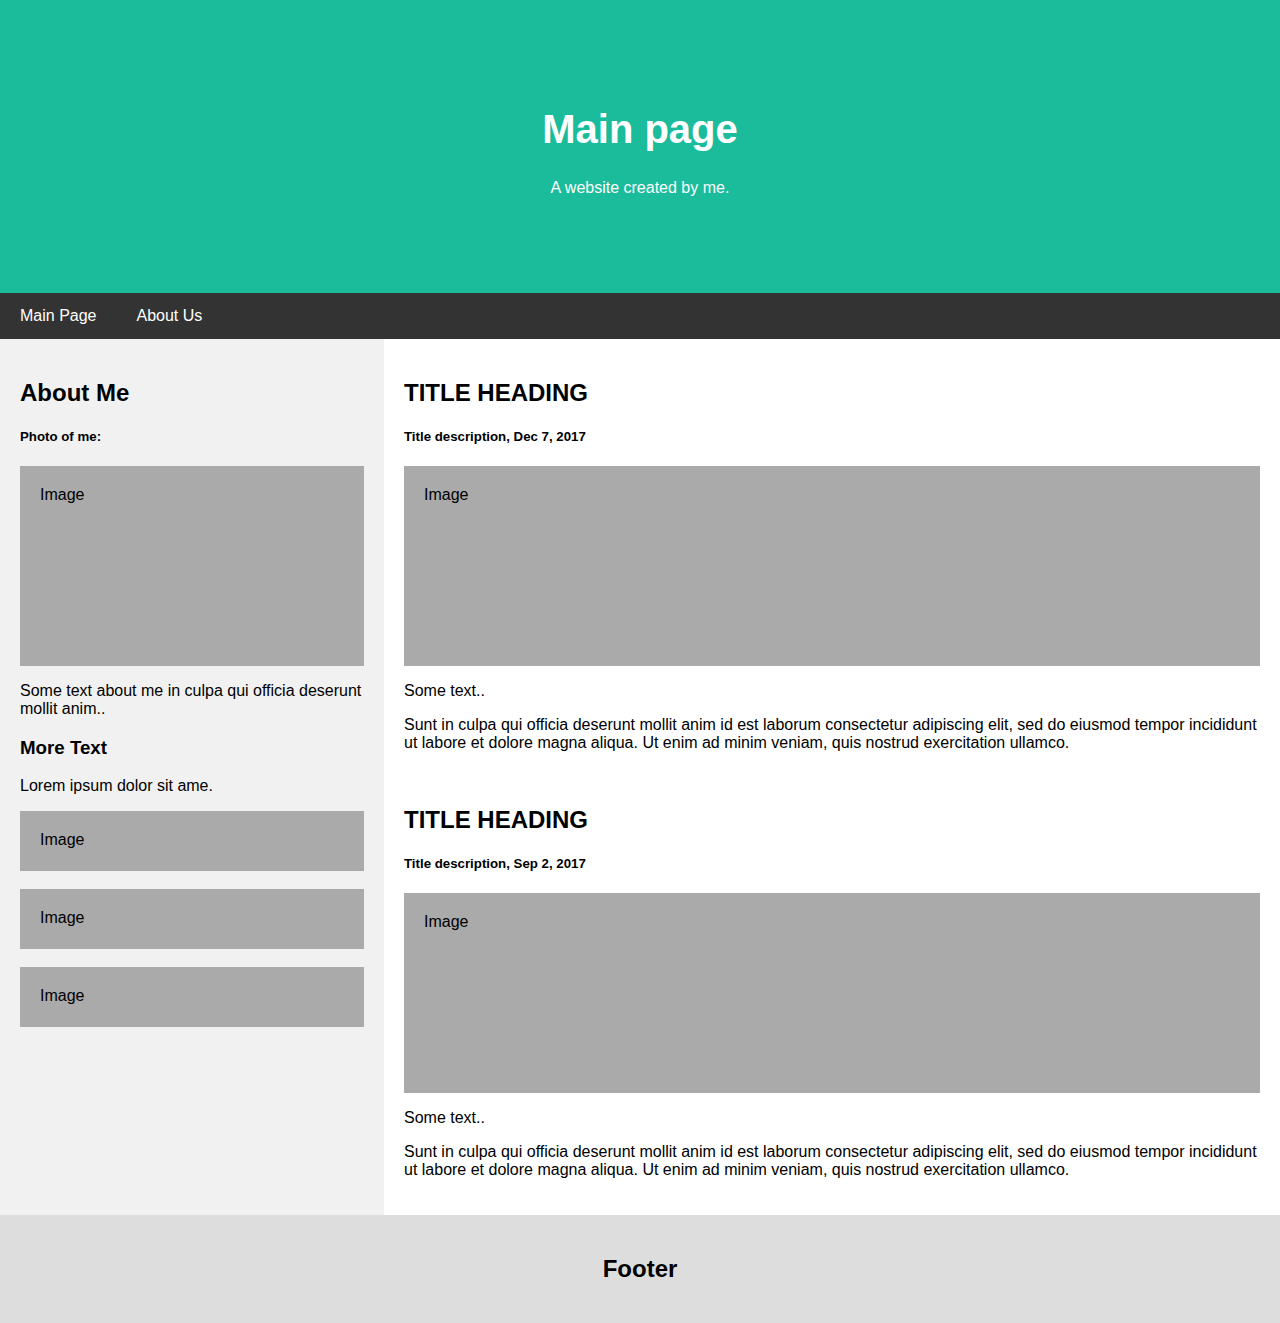
<file: index/index.html>
<!DOCTYPE html>
<html lang="en">
<head>
<title>Corporate website</title>
<meta charset="UTF-8">
<meta name="viewport" content="width=device-width, initial-scale=1">
<link rel="stylesheet" href="index.css">
</head>
<body>

<div class="header">
  <h1>Main page</h1>
  <p>A website created by me.</p>
</div>

<div class="navbar">
  <a href="#">Main Page</a>
  <a href="../about.html">About Us</a>
</div>

<div class="row">
  <div class="side">
    <h2>About Me</h2>
    <h5>Photo of me:</h5>
    <div class="fakeimg" style="height:200px;">Image</div>
    <p>Some text about me in culpa qui officia deserunt mollit anim..</p>
    <h3>More Text</h3>
    <p>Lorem ipsum dolor sit ame.</p>
    <div class="fakeimg" style="height:60px;">Image</div><br>
    <div class="fakeimg" style="height:60px;">Image</div><br>
    <div class="fakeimg" style="height:60px;">Image</div>
  </div>
  <div class="main">
    <h2>TITLE HEADING</h2>
    <h5>Title description, Dec 7, 2017</h5>
    <div class="fakeimg" style="height:200px;">Image</div>
    <p>Some text..</p>
    <p>Sunt in culpa qui officia deserunt mollit anim id est laborum consectetur adipiscing elit, sed do eiusmod tempor incididunt ut labore et dolore magna aliqua. Ut enim ad minim veniam, quis nostrud exercitation ullamco.</p>
    <br>
    <h2>TITLE HEADING</h2>
    <h5>Title description, Sep 2, 2017</h5>
    <div class="fakeimg" style="height:200px;">Image</div>
    <p>Some text..</p>
    <p>Sunt in culpa qui officia deserunt mollit anim id est laborum consectetur adipiscing elit, sed do eiusmod tempor incididunt ut labore et dolore magna aliqua. Ut enim ad minim veniam, quis nostrud exercitation ullamco.</p>
  </div>
</div>

<div class="footer">
  <h2>Footer</h2>
</div>

</body>
</html>
</file>
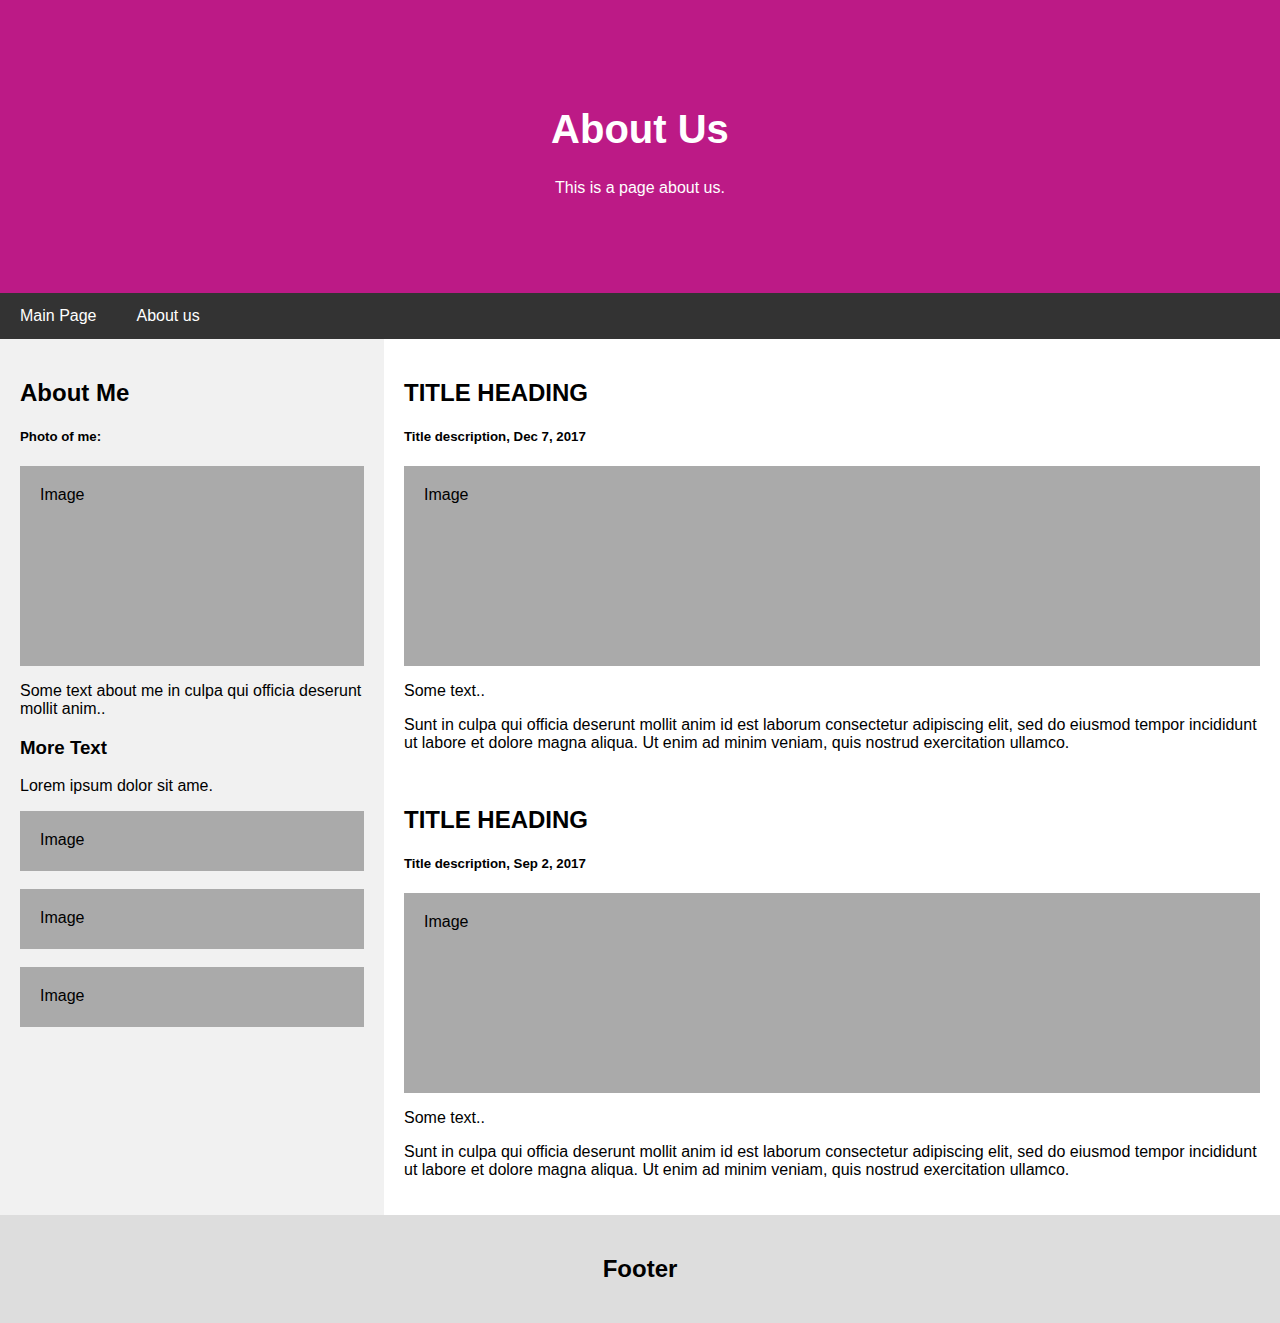
<file: about/about.html>
<!DOCTYPE html>
<html lang="en">
<head>
<title>Corporate Site: About Us</title>
<meta charset="UTF-8">
<meta name="viewport" content="width=device-width, initial-scale=1">
<link rel="stylesheet" href="about.css"/>
<style>
</style>
</head>
<body>

<div class="header">
  <h1>About Us</h1>
  <p>This is a page about us.</p>
</div>

<div class="navbar">
  <a href="../index.html">Main Page</a>
  <a href="#">About us</a>
</div>

<div class="row">
  <div class="side">
    <h2>About Me</h2>
    <h5>Photo of me:</h5>
    <div class="fakeimg" style="height:200px;">Image</div>
    <p>Some text about me in culpa qui officia deserunt mollit anim..</p>
    <h3>More Text</h3>
    <p>Lorem ipsum dolor sit ame.</p>
    <div class="fakeimg" style="height:60px;">Image</div><br>
    <div class="fakeimg" style="height:60px;">Image</div><br>
    <div class="fakeimg" style="height:60px;">Image</div>
  </div>
  <div class="main">
    <h2>TITLE HEADING</h2>
    <h5>Title description, Dec 7, 2017</h5>
    <div class="fakeimg" style="height:200px;">Image</div>
    <p>Some text..</p>
    <p>Sunt in culpa qui officia deserunt mollit anim id est laborum consectetur adipiscing elit, sed do eiusmod tempor incididunt ut labore et dolore magna aliqua. Ut enim ad minim veniam, quis nostrud exercitation ullamco.</p>
    <br>
    <h2>TITLE HEADING</h2>
    <h5>Title description, Sep 2, 2017</h5>
    <div class="fakeimg" style="height:200px;">Image</div>
    <p>Some text..</p>
    <p>Sunt in culpa qui officia deserunt mollit anim id est laborum consectetur adipiscing elit, sed do eiusmod tempor incididunt ut labore et dolore magna aliqua. Ut enim ad minim veniam, quis nostrud exercitation ullamco.</p>
  </div>
</div>

<div class="footer">
  <h2>Footer</h2>
</div>

</body>
</html>
</file>
<file: index/index.css>
* {
  box-sizing: border-box;
}

/* Style the body */
body {
  font-family: Arial, Helvetica, sans-serif;
  margin: 0;
}

/* Header/logo Title */
.header {
  padding: 80px;
  text-align: center;
  background: #1abc9c;
  color: white;
}

/* Increase the font size of the heading */
.header h1 {
  font-size: 40px;
}

/* Style the top navigation bar */
.navbar {
  overflow: hidden;
  background-color: #333;
}

/* Style the navigation bar links */
.navbar a {
  float: left;
  display: block;
  color: white;
  text-align: center;
  padding: 14px 20px;
  text-decoration: none;
}

/* Right-aligned link */
.navbar a.right {
  float: right;
}

/* Change color on hover */
.navbar a:hover {
  background-color: #ddd;
  color: black;
}

/* Column container */
.row {  
  display: -ms-flexbox; /* IE10 */
  display: flex;
  -ms-flex-wrap: wrap; /* IE10 */
  flex-wrap: wrap;
}

/* Create two unequal columns that sits next to each other */
/* Sidebar/left column */
.side {
  -ms-flex: 30%; /* IE10 */
  flex: 30%;
  background-color: #f1f1f1;
  padding: 20px;
}

/* Main column */
.main {   
  -ms-flex: 70%; /* IE10 */
  flex: 70%;
  background-color: white;
  padding: 20px;
}

/* Fake image, just for this example */
.fakeimg {
  background-color: #aaa;
  width: 100%;
  padding: 20px;
}

/* Footer */
.footer {
  padding: 20px;
  text-align: center;
  background: #ddd;
}
</file>
<file: about/about.css>
* {
    box-sizing: border-box;
  }
  
  /* Style the body */
  body {
    font-family: Arial, Helvetica, sans-serif;
    margin: 0;
  }
  
  /* Header/logo Title */
  .header {
    padding: 80px;
    text-align: center;
    background: #bc1a86;
    color: white;
  }
  
  /* Increase the font size of the heading */
  .header h1 {
    font-size: 40px;
  }
  
  /* Style the top navigation bar */
  .navbar {
    overflow: hidden;
    background-color: #333;
  }
  
  /* Style the navigation bar links */
  .navbar a {
    float: left;
    display: block;
    color: white;
    text-align: center;
    padding: 14px 20px;
    text-decoration: none;
  }
  
  /* Right-aligned link */
  .navbar a.right {
    float: right;
  }
  
  /* Change color on hover */
  .navbar a:hover {
    background-color: #ddd;
    color: black;
  }
  
  /* Column container */
  .row {  
    display: -ms-flexbox; /* IE10 */
    display: flex;
    -ms-flex-wrap: wrap; /* IE10 */
    flex-wrap: wrap;
  }
  
  /* Create two unequal columns that sits next to each other */
  /* Sidebar/left column */
  .side {
    -ms-flex: 30%; /* IE10 */
    flex: 30%;
    background-color: #f1f1f1;
    padding: 20px;
  }
  
  /* Main column */
  .main {   
    -ms-flex: 70%; /* IE10 */
    flex: 70%;
    background-color: white;
    padding: 20px;
  }
  
  /* Fake image, just for this example */
  .fakeimg {
    background-color: #aaa;
    width: 100%;
    padding: 20px;
  }
  
  /* Footer */
  .footer {
    padding: 20px;
    text-align: center;
    background: #ddd;
  }
</file>
